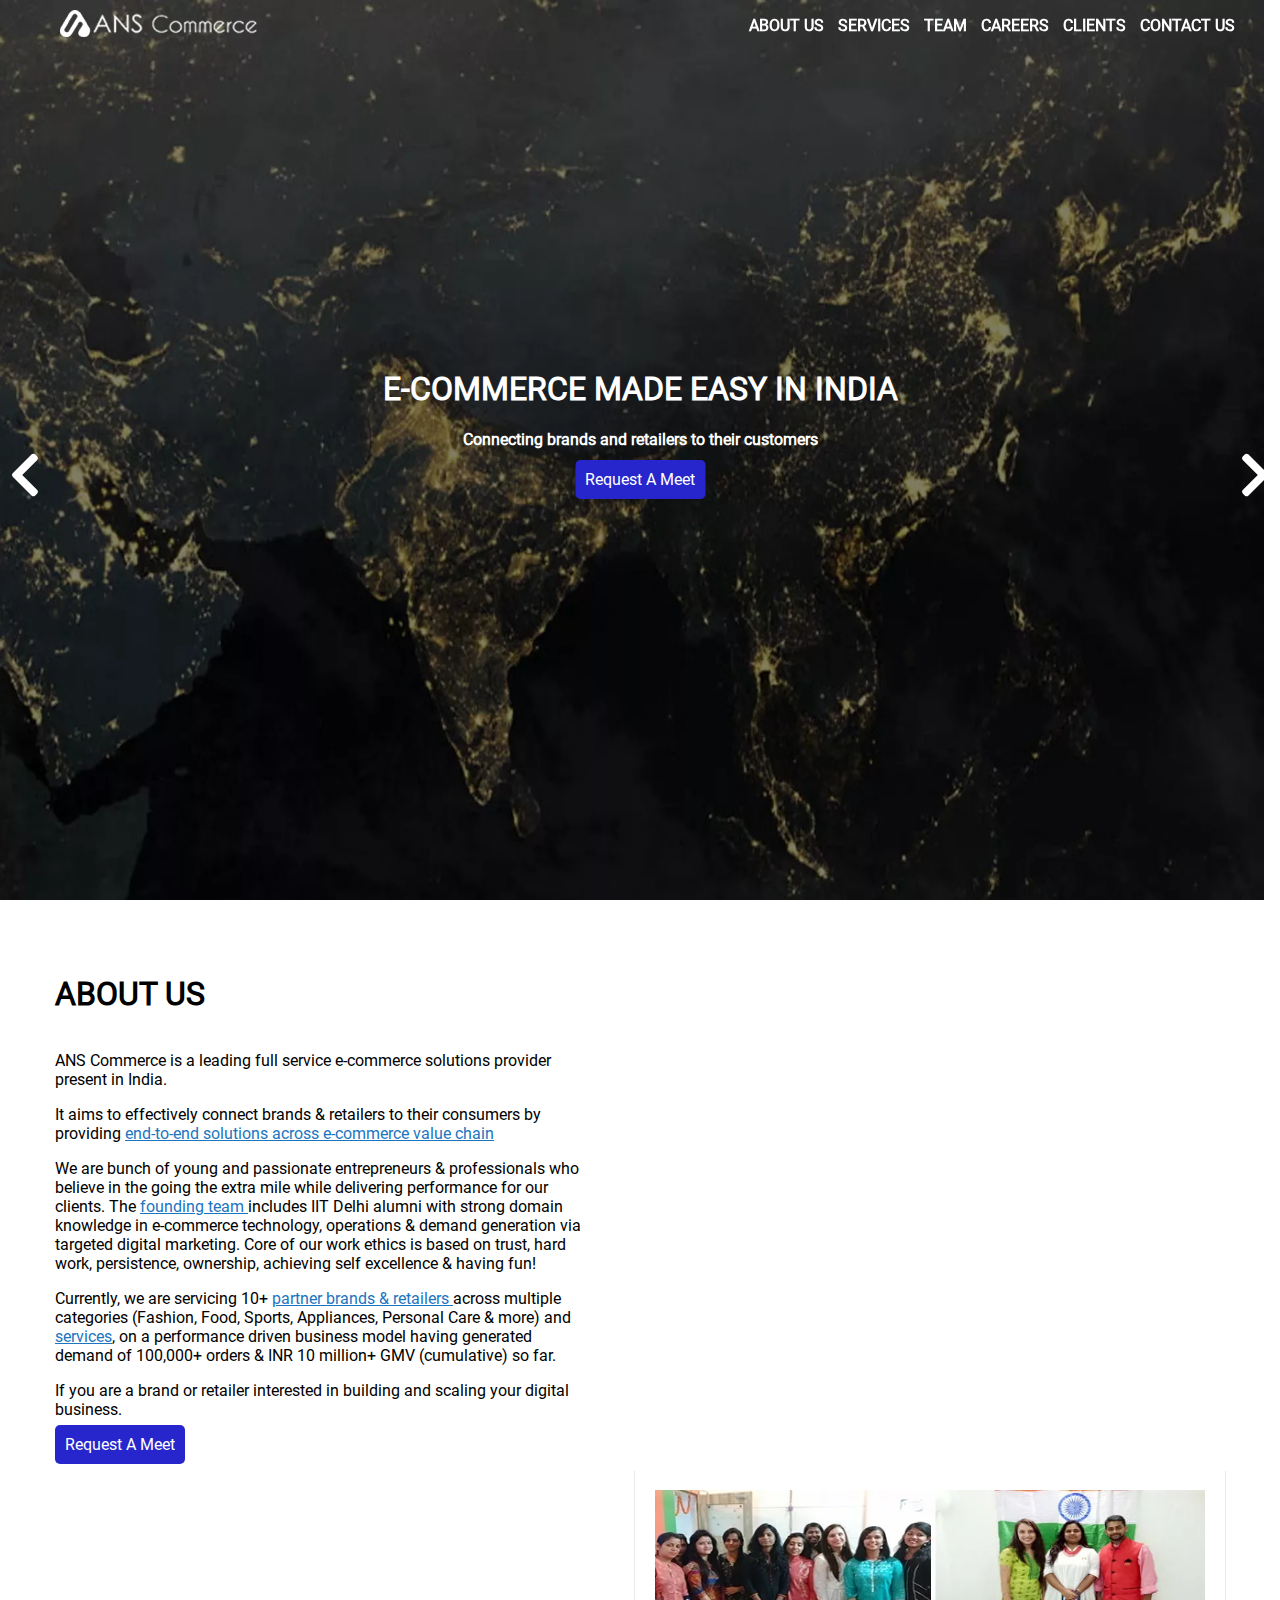
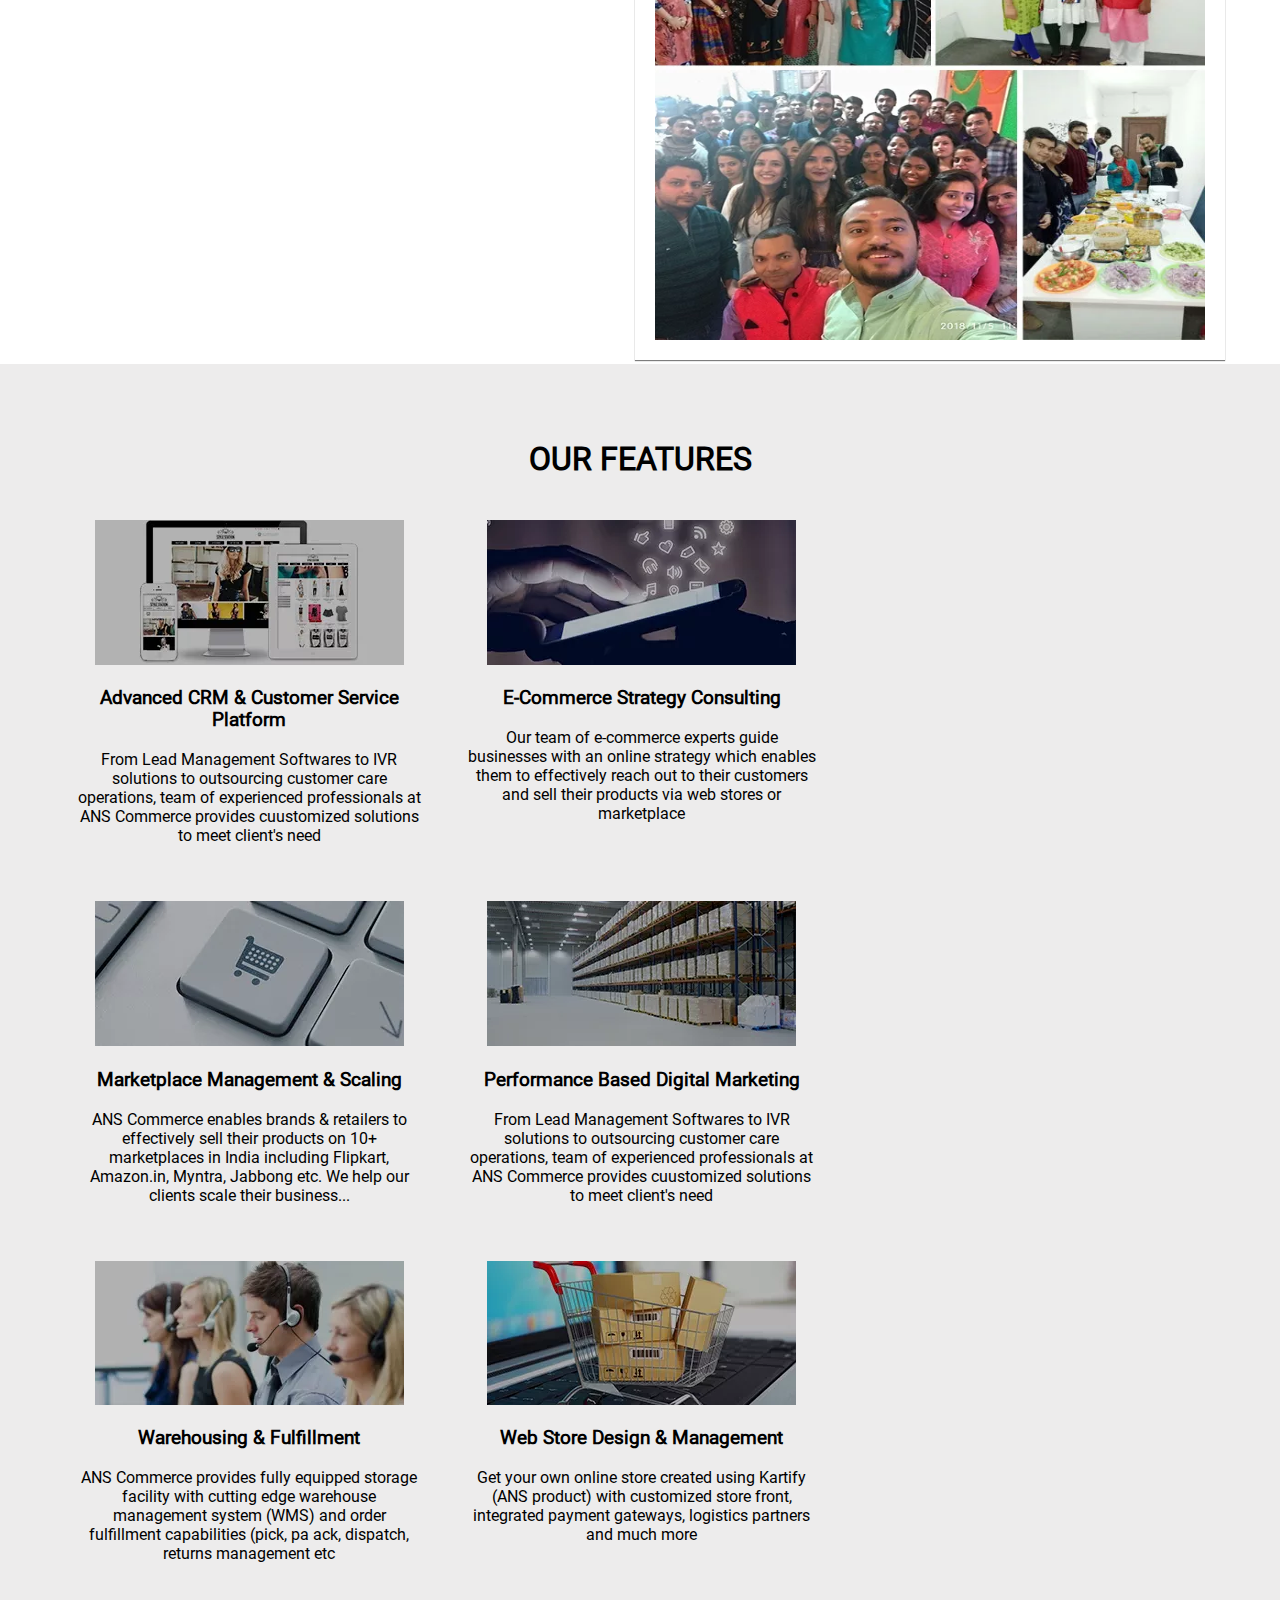
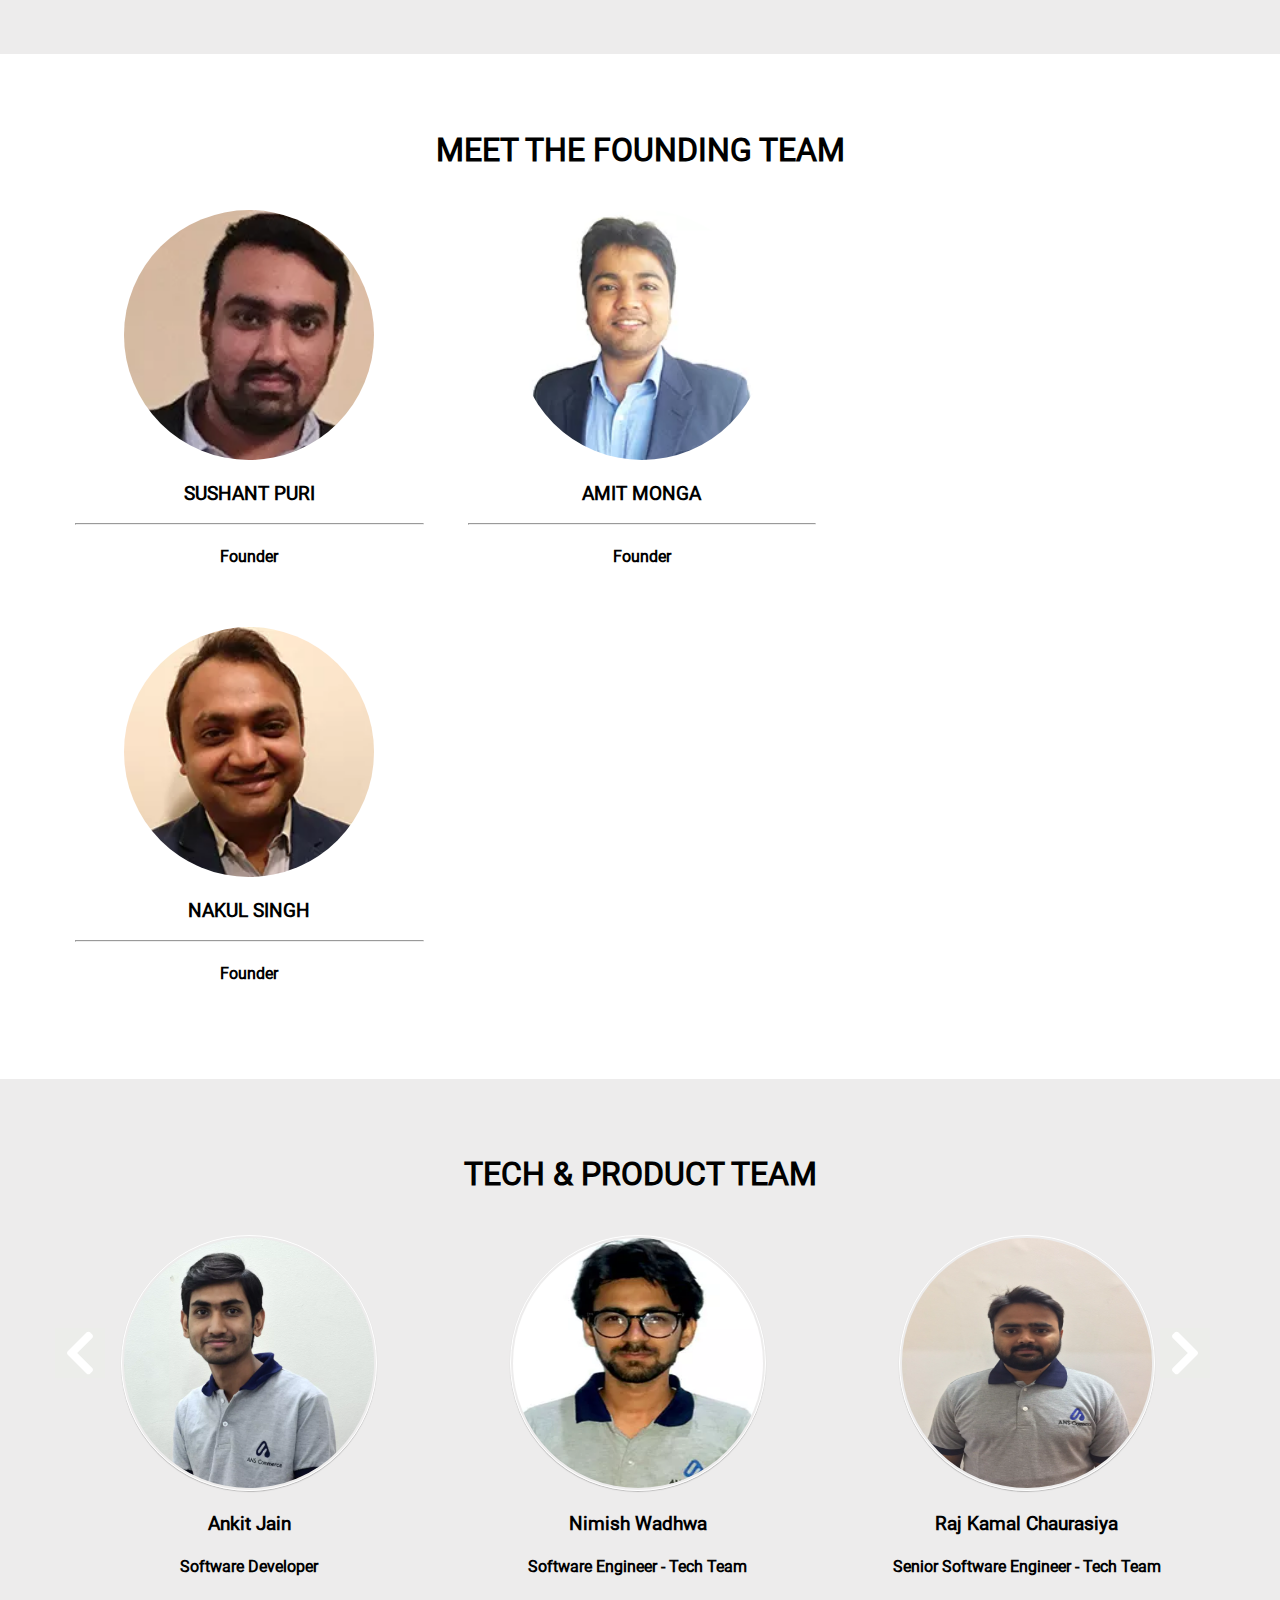
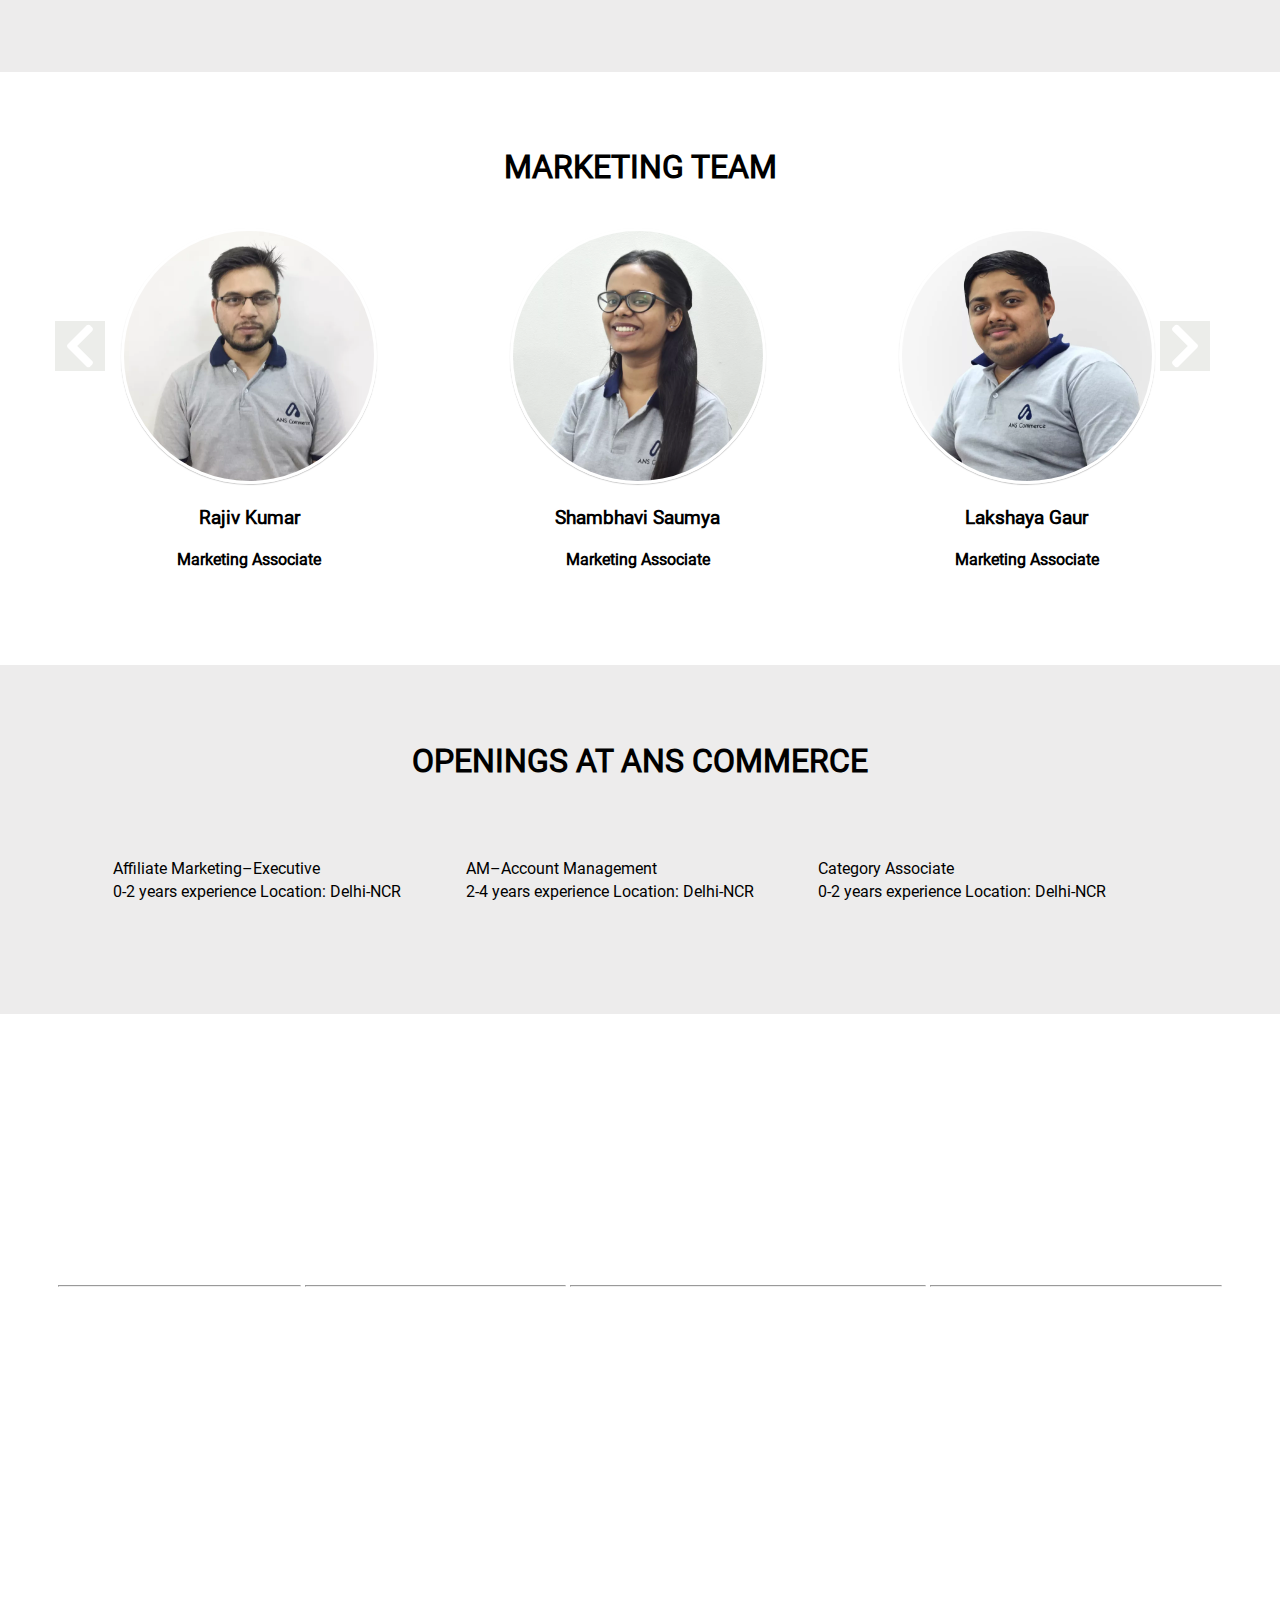
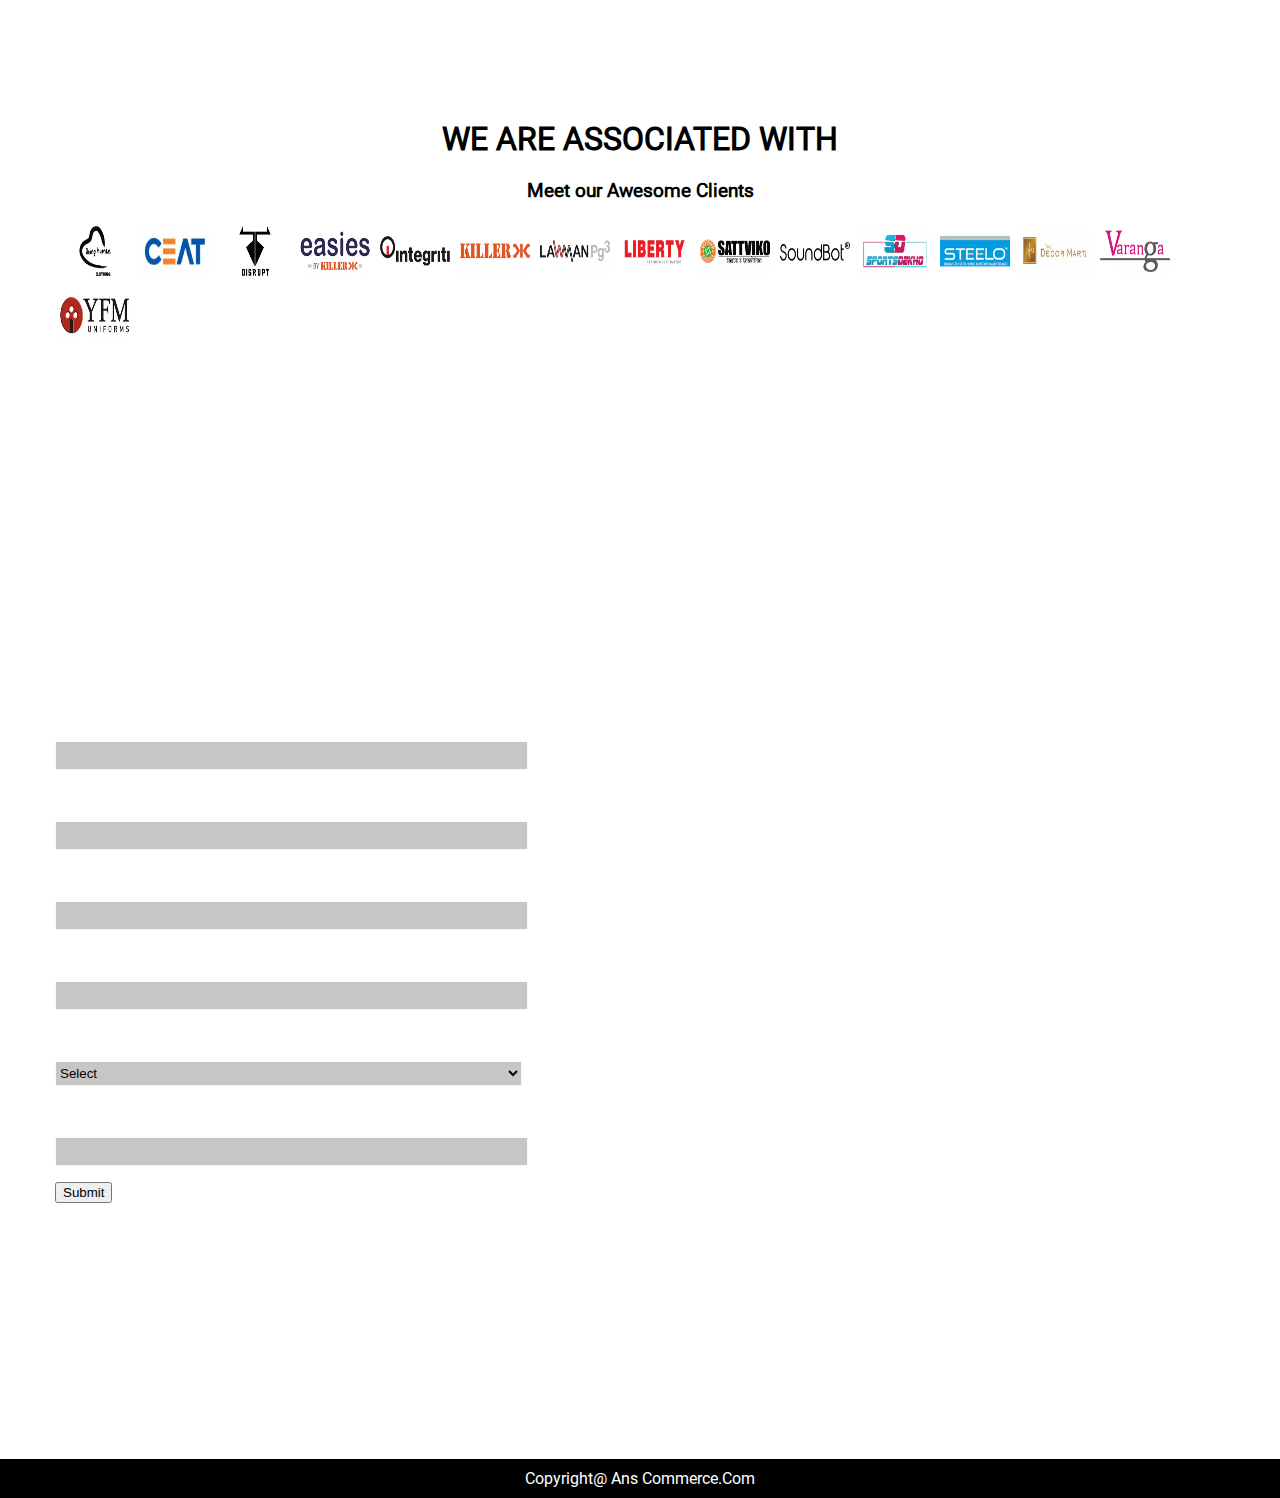
<file: index.html>
<!DOCTYPE html>
<html>
<head>
<meta charset="UTF-8">
<title>ANS Commerce</title>
<link rel="stylesheet" type="text/css" href="style.css">
<script src="https://ajax.googleapis.com/ajax/libs/jquery/3.3.1/jquery.min.js"></script>
<script src="anscommerce.js" ></script>
</head>

<body>
<div class="container">
	<header>
		<img id="ansLogo" src="assets/ans.logo_.png" />
		<ul class="menu">
			<li><a id="aboutLink" href="#About">ABOUT US</a></li>
			<li><a id="featuresLink" href="#features">SERVICES</a></li>
			<li><a id="teamLink" href="#team">TEAM</a></li>
			<li><a id="careersLink" href="#careers">CAREERS</a></li>
			<li><a id="clientsLink" href="#clients">CLIENTS</a></li>
			<li><a id="contactLink" href="#contact">CONTACT US</a></li>
		</ul>
	</header>
	
	<div id="content">
		
		<img class="small prev" src="assets/chevron-left-solid.svg" />
		<img class="small next" id="right-chev" src="assets/chevron-right-solid.svg" />
		<section id="slider">
			<div  class="active">
				<img src="assets/slider_1.jpg" />
				<div class="imageText">
					<h1 >E-COMMERCE MADE EASY IN INDIA</h1>
					<h4>Connecting brands and retailers to their customers</h4>
					<p><a href="#contacts">Request A Meet</a></p>
				</div>
			</div>
			<div  class="hide">
				<img src="assets/Slider_2.jpg"  />
				<div class="imageText">
					<h1 >E-COMMERCE MADE EASY IN INDIA</h1>
					<h4>Connecting brands and retailers to their customers</h4>
					<p><a href="#contacts">Request A Meet</a></p>
				</div>
			</div>
			<div  class="hide">
				<img src="assets/slider_3.jpg"  />
				<div class="imageText">
					<h1 >E-COMMERCE MADE EASY IN INDIA</h1>
					<h4>Connecting brands and retailers to their customers</h4>
					<p><a href="#contacts">Request A Meet</a></p>
				</div>
			</div>

		</section>
		
		<section id="About">
			<h1> ABOUT US</h1>
			<div id="about_content">
				<p>ANS Commerce is a leading full service e-commerce solutions provider present in India.</p>
				<p>It aims to effectively connect brands & retailers to their consumers by providing <a href="#services">end-to-end solutions across e-commerce value chain</a></p>
				<p>We are bunch of young and passionate entrepreneurs & professionals who believe in the going the extra mile while delivering performance for our clients. The <a href="#team">founding team </a>includes IIT Delhi alumni with strong domain knowledge in e-commerce technology, operations & demand generation via targeted digital marketing. Core of our work ethics is based on trust, hard work, persistence, ownership, achieving self excellence & having fun!</p>
				<p>Currently, we are servicing 10+ <a href="#clients" >partner brands & retailers </a> across multiple categories (Fashion, Food, Sports, Appliances, Personal Care & more) and <a href="#">services</a>, on a performance driven business model having generated demand of 100,000+ orders & INR 10 million+ GMV (cumulative) so far.</p>
				<p>If you are a brand or retailer interested in building and scaling your digital business.</p>
				<p><a id="button" href="#contacts">Request A Meet</a></p>
				
			</div>
			<div id="about_pic">
				<img id="about_pic_per"src="assets/diwali.jpg" />
			</div>
		</section>
		
		<section id="features">
		<h1>OUR FEATURES</h1>
		<div class="feature_content">
			<img src="assets/S1.jpg" />
			<h3>Advanced CRM & Customer Service Platform</h6>
			<p>From Lead Management Softwares to IVR solutions to outsourcing customer care operations, team of experienced professionals at ANS Commerce provides cuustomized solutions to meet client's need</p>
		</div>
		<div class="feature_content">
			<img src="assets/S2.jpg" />
			<h3>E-Commerce Strategy Consulting</h6>
			<p>Our team of e-commerce experts guide businesses with an online strategy which enables them to effectively reach out to their customers and sell their products via web stores or marketplace</p>
		</div>
		<div class="feature_content">
			<img src="assets/S3.jpg" />
			<h3>Marketplace Management & Scaling</h6>
			<p>ANS Commerce enables brands & retailers to effectively sell their products on 10+ marketplaces in India including Flipkart, Amazon.in, Myntra, Jabbong etc. We help our clients scale their business...</p>
		</div>
		<div class="feature_content">
			<img src="assets/S4.jpg" />
			<h3>Performance Based Digital Marketing</h6>
			<p>From Lead Management Softwares to IVR solutions to outsourcing customer care operations, team of experienced professionals at ANS Commerce provides cuustomized solutions to meet client's need</p>
		</div>
		<div class="feature_content">
			<img src="assets/S5.jpg" />
			<h3>Warehousing & Fulfillment</h6>
			<p>ANS Commerce provides fully equipped storage facility with cutting edge warehouse management system (WMS) and order fulfillment capabilities (pick, pa ack, dispatch, returns management etc</p>
		</div>
		<div class="feature_content">
			<img src="assets/S6.jpg" />
			<h3>Web Store Design & Management</h6>
			<p>Get your own online store created using Kartify (ANS product) with customized store front, integrated payment gateways, logistics partners and much more</p>
		</div>
		</section>
		
		<section id="team">
			<div id="founding_members">
			<h1>MEET THE FOUNDING TEAM</h1>
				<div class="founding_members_content">
					<img src="assets/emp-2-200x200.png" />
					<h3>SUSHANT PURI</h6>
					<hr>
					<h4>Founder</h4>
					<div class="detail"><p>Sushant Puri
Rockstar digital , affiliate marketing lead who headed team at Gaadi.com

Successful entrepreneur who scaled up multiple ventures/ brands including Looks Forever, Secret Wish, Nutraj , Decor Mart</p></div>
				</div>
				<div class="founding_members_content">
					<img src="assets/emp-1-200x200.png" />
					<h3>AMIT MONGA</h6>
					<hr>
					<h4>Founder</h4>
					<div class="detail"><p>IIT Delhi alumni who successfully sold his first venture eSportsBuy.com to Snapdeal at the age of 24

Conceptualized &amp; commercialized India's first data driven &amp; cloud based fit technology solution for all major fashion brands &amp; e-tailers</div>
				</p></div>
				<div class="founding_members_content">
					<img src="assets/emp-3-200x200.png" />
					<h3>NAKUL SINGH</h6>
					<hr>
					<h4>Founder</h4>
					<div class="detail"><p>7+ years of experience in brand management &amp; operations working in Forture 400 companies like Compass and Accentiv'-Accor

Avid traveller and a people's person (gets work done!)</p></div>
				</div>
			</div>
		<div id="tech_team">
		<h1>TECH & PRODUCT TEAM</h1>
		<img class="smallIcon prevTeam" id="left-chev-tech" src="assets/chevron-left-solid.svg" />
		<img class="smallIcon nextTeam" id="right-chev-tech" src="assets/chevron-right-solid.svg" />
				
		</div>
		
		<div id="marketing_team">
			<h1>MARKETING TEAM</h1>
			<img class="smallIcon prevTeam" id="left-chev-tech" src="assets/chevron-left-solid.svg" />
			<img class="smallIcon nextTeam" id="right-chev-tech" src="assets/chevron-right-solid.svg" />
					
		</div>
		</section>
		
		<section id="careers">
			<h1>OPENINGS AT ANS COMMERCE</h1>
			<table>
				<tbody>
					<tr>
						<td>Affiliate Marketing–Executive</td>
						<td>AM–Account Management</td>
						<td>Category Associate</td>
					</tr>
					<tr>
						<td>0-2 years experience Location: Delhi-NCR</td>
						<td>2-4 years experience Location: Delhi-NCR</td>
						<td>0-2 years experience Location: Delhi-NCR</td>
					</tr>
					
				</tbody>
			</table>
		</section>
		
		<div class="parallax">
			<div id="facts">
				<h1>OUR FACTS</h1>
				<h3>Some Numbers that Speaks</h3>
				<table>
				<tbody>
					<tr>
						<td>163</td>
						<td>70</td>
						<td>3</td>
						<td>600,000</td>
					</tr>
					<tr>
						<td><hr></td>
						<td><hr></td>
						<td><hr></td>
						<td><hr></td>
					</tr>
					<tr>
						<td>HAPPY CLIENTS</td>
						<td>QUALIFIED STAFF</td>
						<td>FULFILLMENT CENTERS</td>
						<td>ORDER PROCESSED</td>
					</tr>
					
				</tbody>
			</table>
			</div>
		</div>

		<section id="clients">
				<h1>WE ARE ASSOCIATED WITH</h1>
				<h3>Meet our Awesome Clients</h3>
				<div id="clientContent"></div>
		</section>
		
		<div class="parallax" id="contact">
			<section id="contacts">
				<h1>CONTACT US</h1>
				<h3>If you are a brand or retailer interested in building and scaling your digital business, request a meet</h3>
				
				<div id="contact_div">
					<div id="form_div">
						<form method="" action="">
							<p><label for="name">Your Name (required)</label></p>
							<input name="name" type="text" id="usrname"/></p>
							<p><label for="email">Your Email (required)</label></p>
							<p><input name="email" type="text" id="email"/></p>
							<p><label for="phone">Phone</label></p>
							<p><input name="phone" type="text" id="phone"/></p>
							<p><label for="company">Company</label></p>
							<p><input name="company" type="text" id="company"/></p>
							<p><label for="service">Interested service</label></p>
							<p><select name="service" type="text" id="service">
								<option value="Select">Select</option>
								<option value="Web Store Design &amp; Management">Web Store Design &amp; Management</option>
								<option value="Performance Based Digital Marketing">Performance Based Digital Marketing</option>
								<option value="Marketplace Management &amp; Scaling">Marketplace Management &amp; Scaling</option>
								<option value="Warehousing &amp; Fulfillment">Warehousing &amp; Fulfillment</option>
								<option value="Advanced CRM &amp; customer service platform">Advanced CRM &amp; customer service platform</option>
								<option value="E-commerce Strategy Consulting">E-commerce Strategy Consulting</option>
								<option value="Multiple Services">Multiple Services</option>
						
							</select><p>
							<p><label for="">Your Message</label></p>
							<p><input name="" type="textbox" id=""/></p>
							<button type="submit">Submit</button>
							
						</form>
					
					</div>
					<div id="contact_info">
						<ul>
							<li><p>Contact us on the detail given below</p></li>
		
							<li>M-45 LGF, M- Block , Greater Kailash I, New Delhi, 110048</li>
		
							<li>011-40154346</li>
		
							<li></i>info@anscommerce.com</li>
		
							<li>http://anscommerce.com/</li>
						</ul>
					
					</div>
				</div>
			</section>
			
		</div>
		
		<footer>Copyright@ Ans Commerce.Com</footer>
	</div>
	
</div>
<div id="scrollTop">
		<img src="assets/chevron-up-solid.svg"/>
		</div>

</body>

</html>
</file>
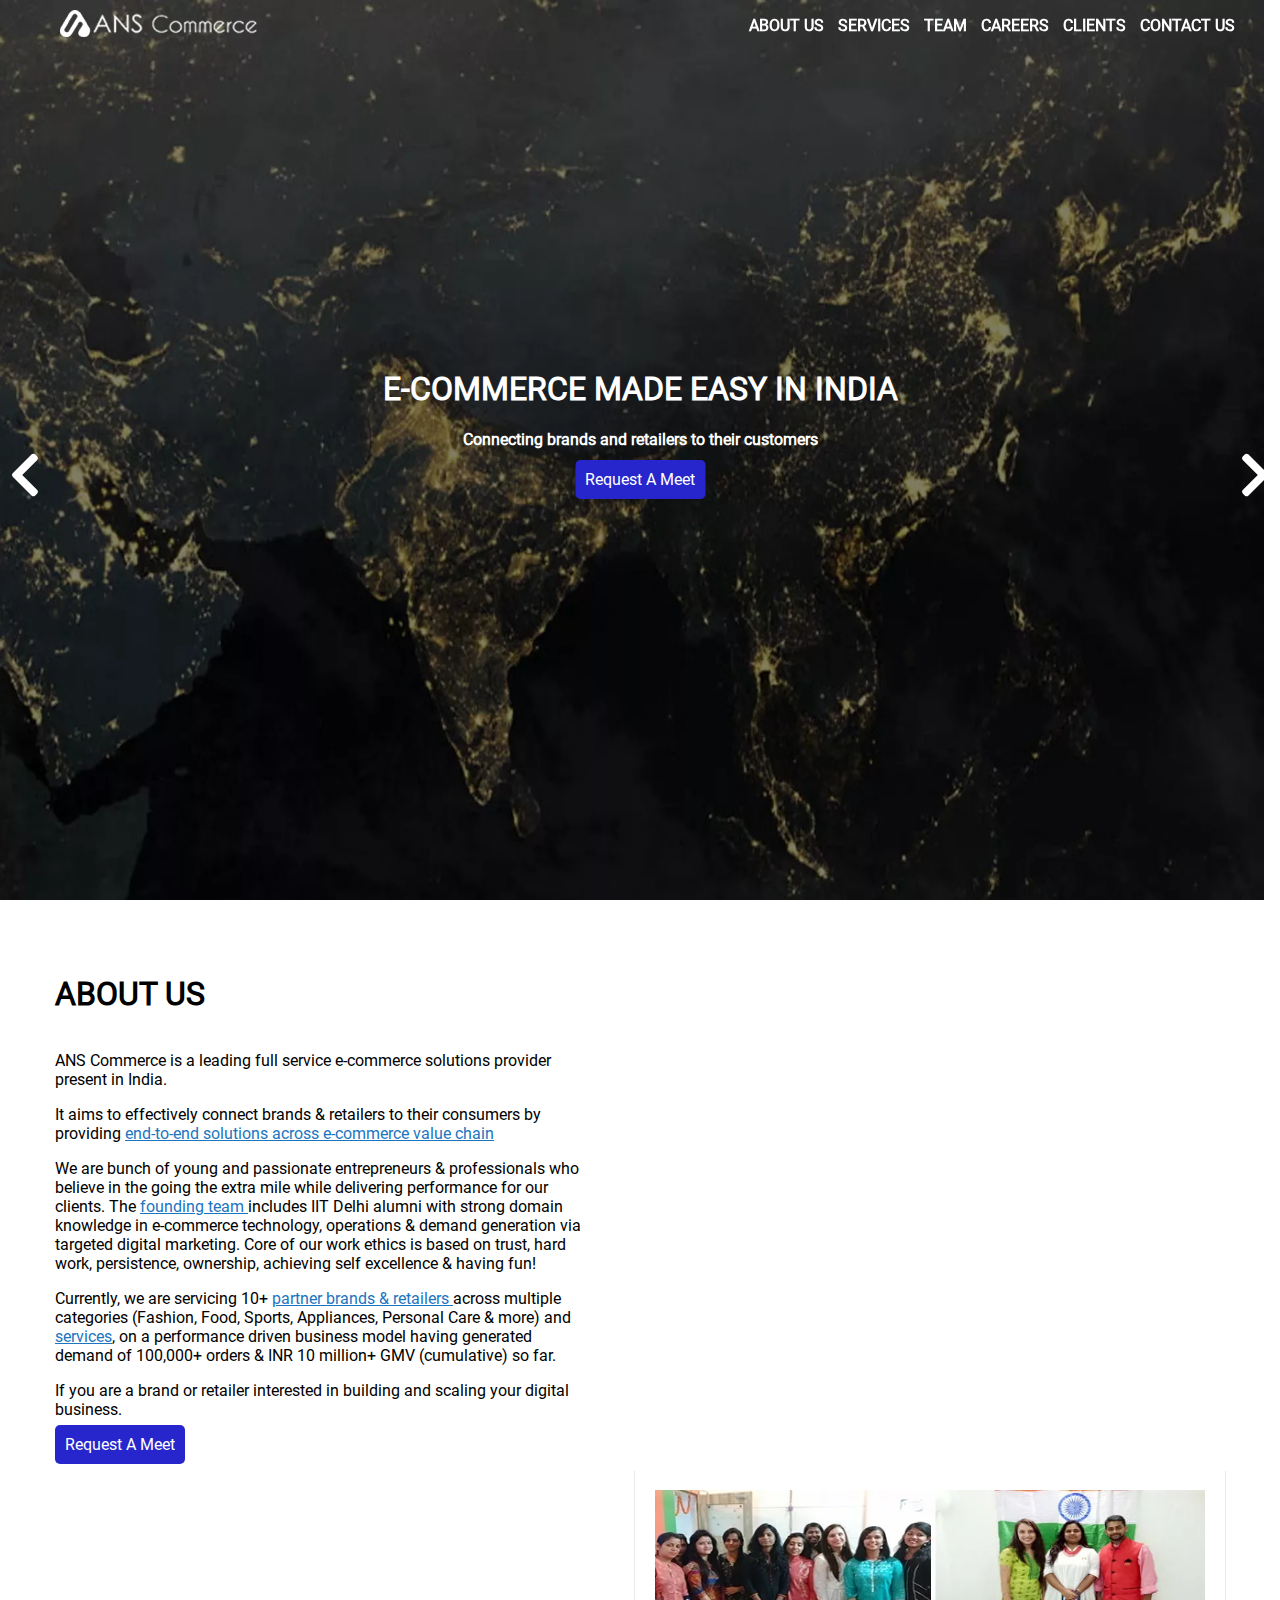
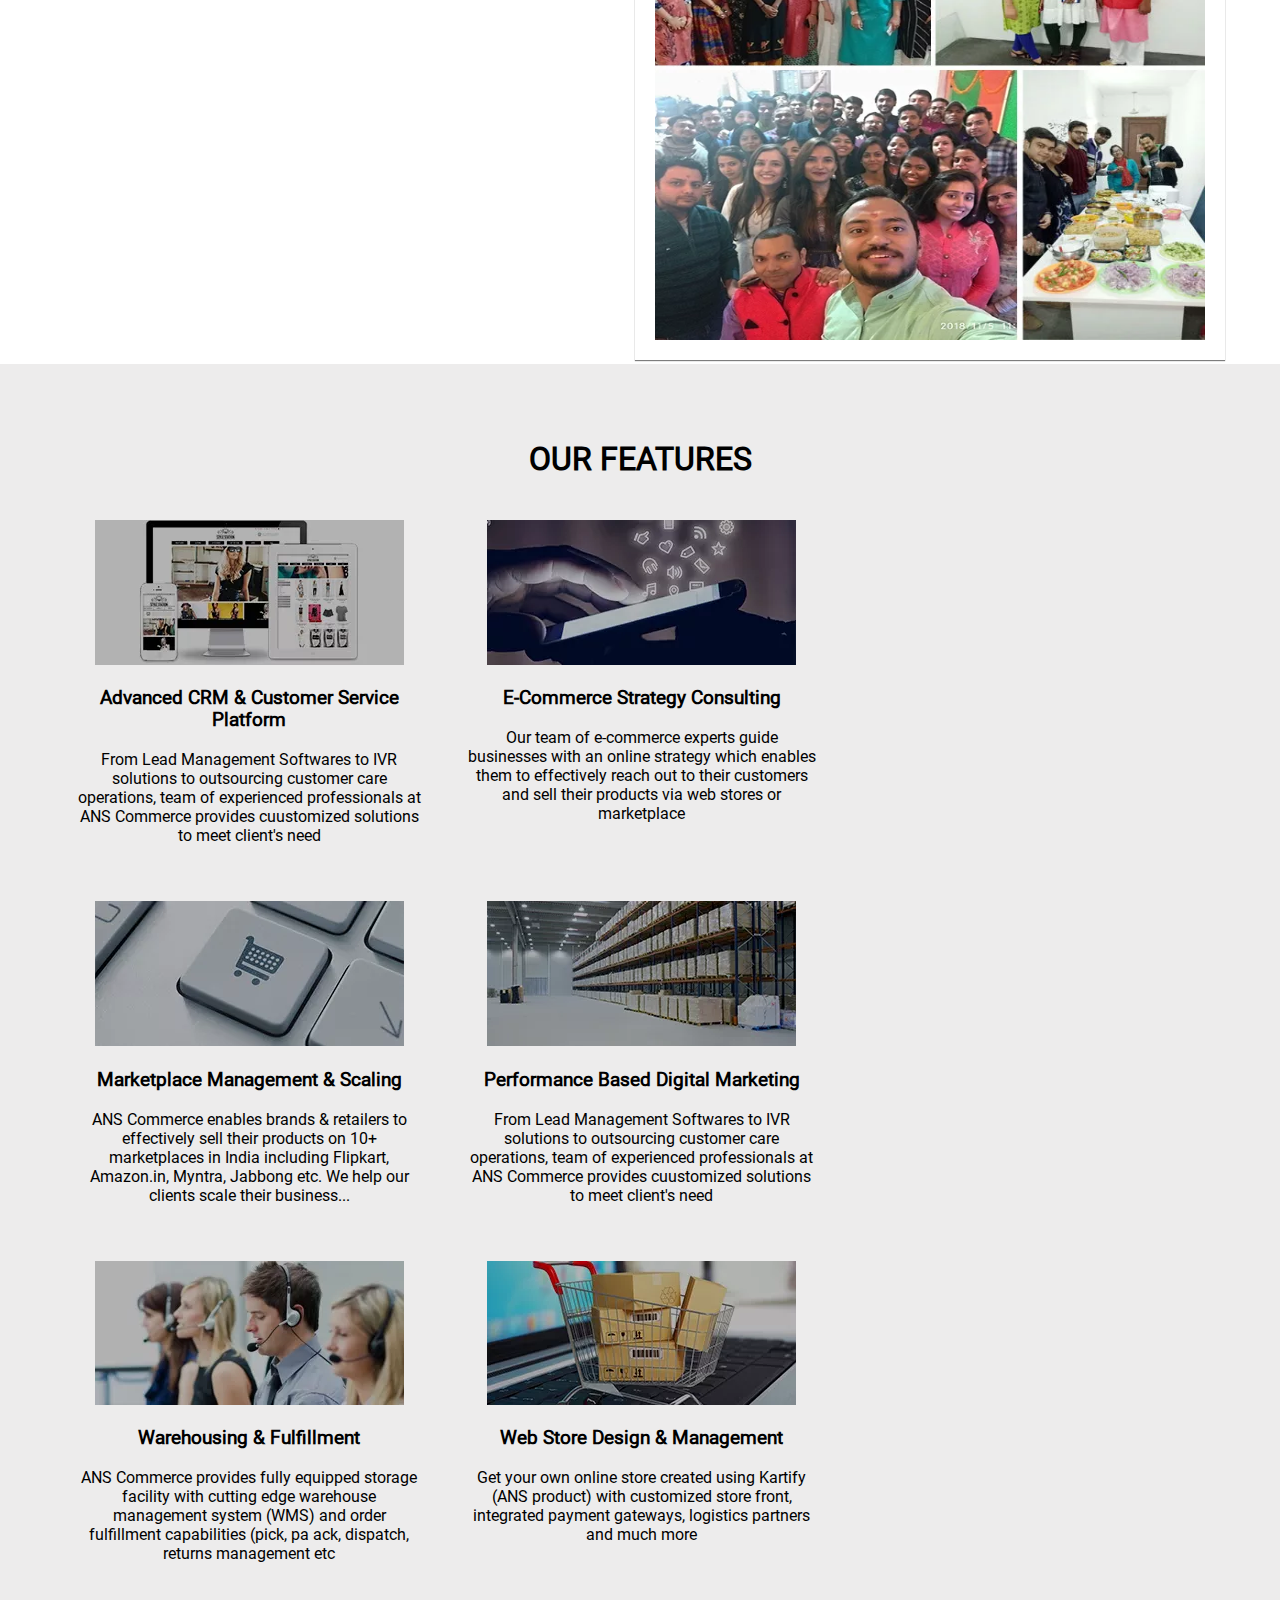
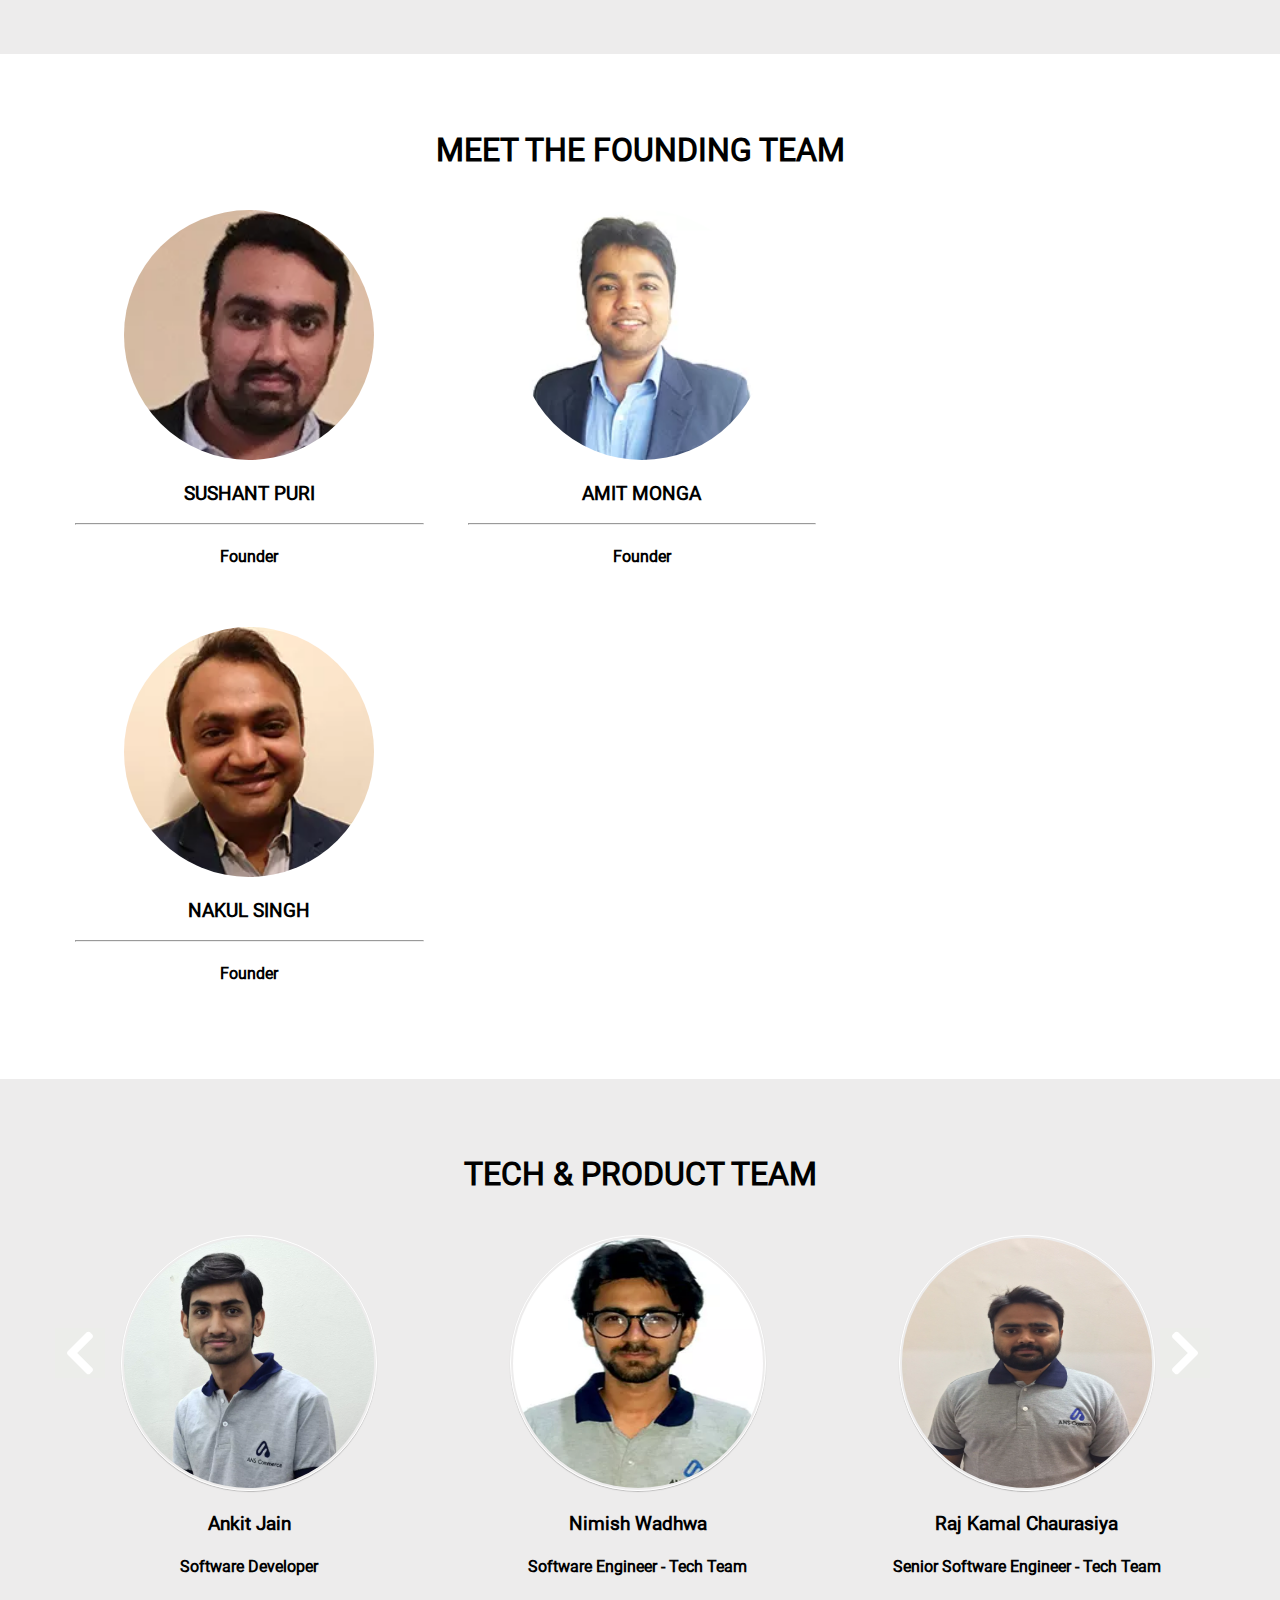
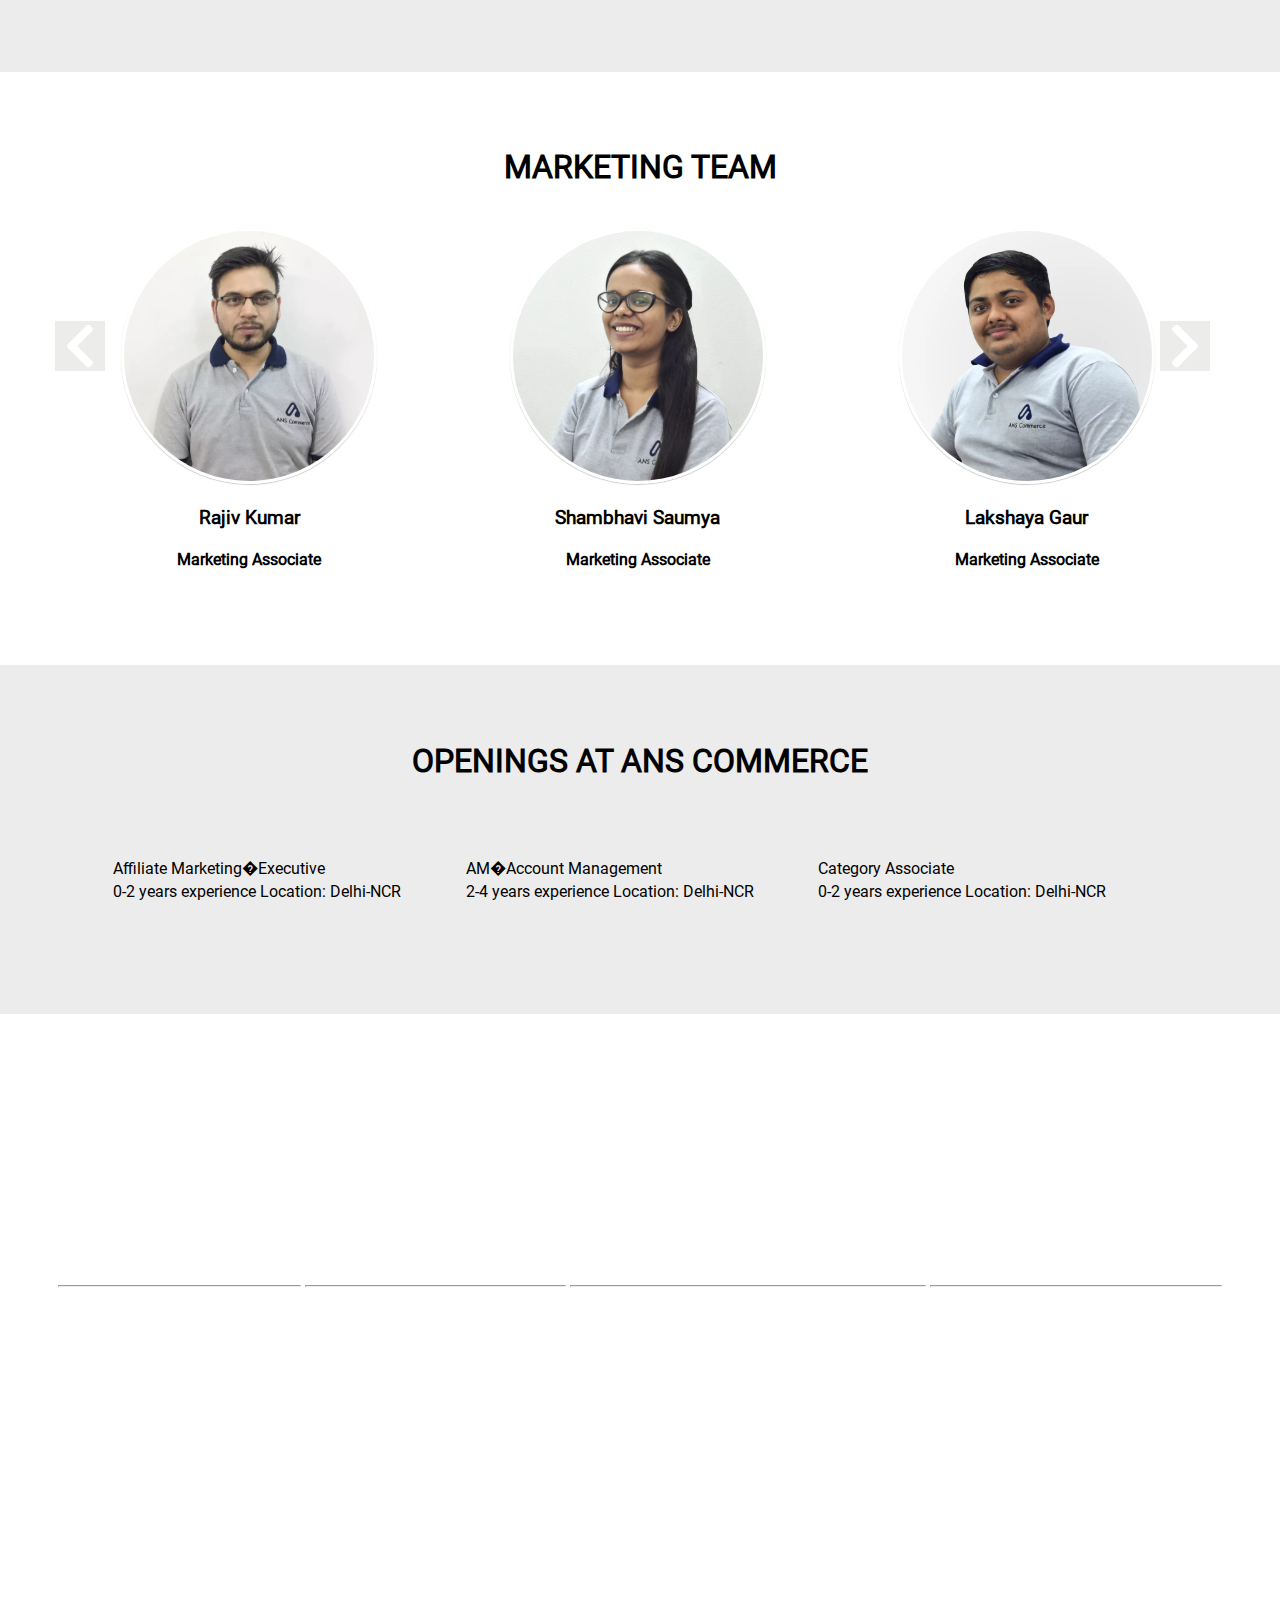
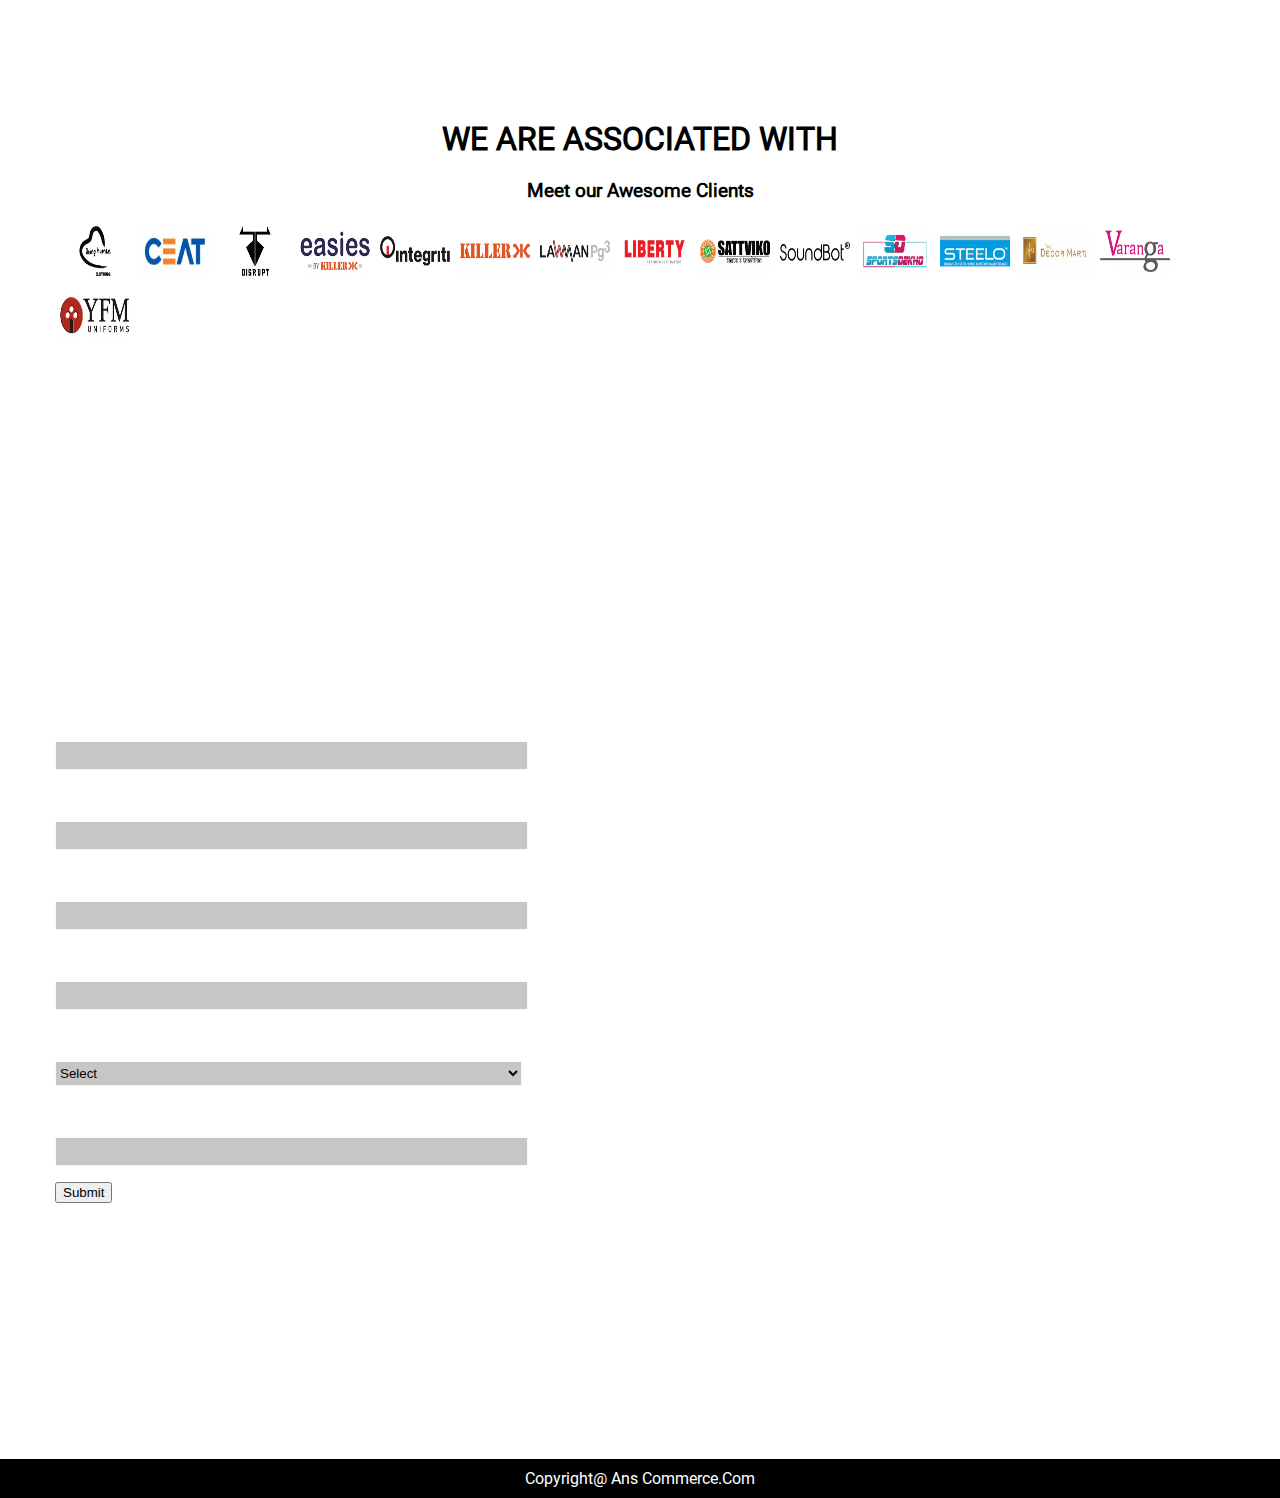
<file: ANSCommerce.html>
<!DOCTYPE html>
<html>
<head>
<meta charset="UTF-8">
<title>ANS Commerce</title>
<link rel="stylesheet" type="text/css" href="style.css">
<script src="https://ajax.googleapis.com/ajax/libs/jquery/3.3.1/jquery.min.js"></script>
<script src="anscommerce.js" ></script>
</head>

<body>
<div class="container">
	<header>
		<img id="ansLogo" src="assets/ans.logo_.png" />
		<ul class="menu">
			<li><a id="aboutLink" href="#About">ABOUT US</a></li>
			<li><a id="featuresLink" href="#features">SERVICES</a></li>
			<li><a id="teamLink" href="#team">TEAM</a></li>
			<li><a id="careersLink" href="#careers">CAREERS</a></li>
			<li><a id="clientsLink" href="#clients">CLIENTS</a></li>
			<li><a id="contactLink" href="#contact">CONTACT US</a></li>
		</ul>
	</header>
	
	<div id="content">
		
		<img class="small prev" src="assets/chevron-left-solid.svg" />
		<img class="small next" id="right-chev" src="assets/chevron-right-solid.svg" />
		<section id="slider">
			<div  class="active">
				<img src="assets/slider_1.jpg" />
				<div class="imageText">
					<h1 >E-COMMERCE MADE EASY IN INDIA</h1>
					<h4>Connecting brands and retailers to their customers</h4>
					<p><a href="#contacts">Request A Meet</a></p>
				</div>
			</div>
			<div  class="hide">
				<img src="assets/Slider_2.jpg"  />
				<div class="imageText">
					<h1 >E-COMMERCE MADE EASY IN INDIA</h1>
					<h4>Connecting brands and retailers to their customers</h4>
					<p><a href="#contacts">Request A Meet</a></p>
				</div>
			</div>
			<div  class="hide">
				<img src="assets/slider_3.jpg"  />
				<div class="imageText">
					<h1 >E-COMMERCE MADE EASY IN INDIA</h1>
					<h4>Connecting brands and retailers to their customers</h4>
					<p><a href="#contacts">Request A Meet</a></p>
				</div>
			</div>

		</section>
		
		<section id="About">
			<h1> ABOUT US</h1>
			<div id="about_content">
				<p>ANS Commerce is a leading full service e-commerce solutions provider present in India.</p>
				<p>It aims to effectively connect brands & retailers to their consumers by providing <a href="#services">end-to-end solutions across e-commerce value chain</a></p>
				<p>We are bunch of young and passionate entrepreneurs & professionals who believe in the going the extra mile while delivering performance for our clients. The <a href="#team">founding team </a>includes IIT Delhi alumni with strong domain knowledge in e-commerce technology, operations & demand generation via targeted digital marketing. Core of our work ethics is based on trust, hard work, persistence, ownership, achieving self excellence & having fun!</p>
				<p>Currently, we are servicing 10+ <a href="#clients" >partner brands & retailers </a> across multiple categories (Fashion, Food, Sports, Appliances, Personal Care & more) and <a href="#">services</a>, on a performance driven business model having generated demand of 100,000+ orders & INR 10 million+ GMV (cumulative) so far.</p>
				<p>If you are a brand or retailer interested in building and scaling your digital business.</p>
				<p><a id="button" href="#contacts">Request A Meet</a></p>
				
			</div>
			<div id="about_pic">
				<img id="about_pic_per"src="assets/diwali.jpg" />
			</div>
		</section>
		
		<section id="features">
		<h1>OUR FEATURES</h1>
		<div class="feature_content">
			<img src="assets/S1.jpg" />
			<h3>Advanced CRM & Customer Service Platform</h6>
			<p>From Lead Management Softwares to IVR solutions to outsourcing customer care operations, team of experienced professionals at ANS Commerce provides cuustomized solutions to meet client's need</p>
		</div>
		<div class="feature_content">
			<img src="assets/S2.jpg" />
			<h3>E-Commerce Strategy Consulting</h6>
			<p>Our team of e-commerce experts guide businesses with an online strategy which enables them to effectively reach out to their customers and sell their products via web stores or marketplace</p>
		</div>
		<div class="feature_content">
			<img src="assets/S3.jpg" />
			<h3>Marketplace Management & Scaling</h6>
			<p>ANS Commerce enables brands & retailers to effectively sell their products on 10+ marketplaces in India including Flipkart, Amazon.in, Myntra, Jabbong etc. We help our clients scale their business...</p>
		</div>
		<div class="feature_content">
			<img src="assets/S4.jpg" />
			<h3>Performance Based Digital Marketing</h6>
			<p>From Lead Management Softwares to IVR solutions to outsourcing customer care operations, team of experienced professionals at ANS Commerce provides cuustomized solutions to meet client's need</p>
		</div>
		<div class="feature_content">
			<img src="assets/S5.jpg" />
			<h3>Warehousing & Fulfillment</h6>
			<p>ANS Commerce provides fully equipped storage facility with cutting edge warehouse management system (WMS) and order fulfillment capabilities (pick, pa ack, dispatch, returns management etc</p>
		</div>
		<div class="feature_content">
			<img src="assets/S6.jpg" />
			<h3>Web Store Design & Management</h6>
			<p>Get your own online store created using Kartify (ANS product) with customized store front, integrated payment gateways, logistics partners and much more</p>
		</div>
		</section>
		
		<section id="team">
			<div id="founding_members">
			<h1>MEET THE FOUNDING TEAM</h1>
				<div class="founding_members_content">
					<img src="assets/emp-2-200x200.png" />
					<h3>SUSHANT PURI</h6>
					<hr>
					<h4>Founder</h4>
					<div class="detail"><p>Sushant Puri
Rockstar digital , affiliate marketing lead who headed team at Gaadi.com

Successful entrepreneur who scaled up multiple ventures/ brands including Looks Forever, Secret Wish, Nutraj , Decor Mart</p></div>
				</div>
				<div class="founding_members_content">
					<img src="assets/emp-1-200x200.png" />
					<h3>AMIT MONGA</h6>
					<hr>
					<h4>Founder</h4>
					<div class="detail"><p>IIT Delhi alumni who successfully sold his first venture eSportsBuy.com to Snapdeal at the age of 24

Conceptualized &amp; commercialized India's first data driven &amp; cloud based fit technology solution for all major fashion brands &amp; e-tailers</div>
				</p></div>
				<div class="founding_members_content">
					<img src="assets/emp-3-200x200.png" />
					<h3>NAKUL SINGH</h6>
					<hr>
					<h4>Founder</h4>
					<div class="detail"><p>7+ years of experience in brand management &amp; operations working in Forture 400 companies like Compass and Accentiv'-Accor

Avid traveller and a people's person (gets work done!)</p></div>
				</div>
			</div>
		<div id="tech_team">
		<h1>TECH & PRODUCT TEAM</h1>
		<img class="smallIcon prevTeam" id="left-chev-tech" src="assets/chevron-left-solid.svg" />
		<img class="smallIcon nextTeam" id="right-chev-tech" src="assets/chevron-right-solid.svg" />
				
		</div>
		
		<div id="marketing_team">
			<h1>MARKETING TEAM</h1>
			<img class="smallIcon prevTeam" id="left-chev-tech" src="assets/chevron-left-solid.svg" />
			<img class="smallIcon nextTeam" id="right-chev-tech" src="assets/chevron-right-solid.svg" />
					
		</div>
		</section>
		
		<section id="careers">
			<h1>OPENINGS AT ANS COMMERCE</h1>
			<table>
				<tbody>
					<tr>
						<td>Affiliate Marketing�Executive</td>
						<td>AM�Account Management</td>
						<td>Category Associate</td>
					</tr>
					<tr>
						<td>0-2 years experience Location: Delhi-NCR</td>
						<td>2-4 years experience Location: Delhi-NCR</td>
						<td>0-2 years experience Location: Delhi-NCR</td>
					</tr>
					
				</tbody>
			</table>
		</section>
		
		<div class="parallax">
			<div id="facts">
				<h1>OUR FACTS</h1>
				<h3>Some Numbers that Speaks</h3>
				<table>
				<tbody>
					<tr>
						<td>163</td>
						<td>70</td>
						<td>3</td>
						<td>600,000</td>
					</tr>
					<tr>
						<td><hr></td>
						<td><hr></td>
						<td><hr></td>
						<td><hr></td>
					</tr>
					<tr>
						<td>HAPPY CLIENTS</td>
						<td>QUALIFIED STAFF</td>
						<td>FULFILLMENT CENTERS</td>
						<td>ORDER PROCESSED</td>
					</tr>
					
				</tbody>
			</table>
			</div>
		</div>

		<section id="clients">
				<h1>WE ARE ASSOCIATED WITH</h1>
				<h3>Meet our Awesome Clients</h3>
				<div id="clientContent"></div>
		</section>
		
		<div class="parallax" id="contact">
			<section id="contacts">
				<h1>CONTACT US</h1>
				<h3>If you are a brand or retailer interested in building and scaling your digital business, request a meet</h3>
				
				<div id="contact_div">
					<div id="form_div">
						<form method="" action="">
							<p><label for="name">Your Name (required)</label></p>
							<input name="name" type="text" id="usrname"/></p>
							<p><label for="email">Your Email (required)</label></p>
							<p><input name="email" type="text" id="email"/></p>
							<p><label for="phone">Phone</label></p>
							<p><input name="phone" type="text" id="phone"/></p>
							<p><label for="company">Company</label></p>
							<p><input name="company" type="text" id="company"/></p>
							<p><label for="service">Interested service</label></p>
							<p><select name="service" type="text" id="service">
								<option value="Select">Select</option>
								<option value="Web Store Design &amp; Management">Web Store Design &amp; Management</option>
								<option value="Performance Based Digital Marketing">Performance Based Digital Marketing</option>
								<option value="Marketplace Management &amp; Scaling">Marketplace Management &amp; Scaling</option>
								<option value="Warehousing &amp; Fulfillment">Warehousing &amp; Fulfillment</option>
								<option value="Advanced CRM &amp; customer service platform">Advanced CRM &amp; customer service platform</option>
								<option value="E-commerce Strategy Consulting">E-commerce Strategy Consulting</option>
								<option value="Multiple Services">Multiple Services</option>
						
							</select><p>
							<p><label for="">Your Message</label></p>
							<p><input name="" type="textbox" id=""/></p>
							<button type="submit">Submit</button>
							
						</form>
					
					</div>
					<div id="contact_info">
						<ul>
							<li><p>Contact us on the detail given below</p></li>
		
							<li>M-45 LGF, M- Block , Greater Kailash I, New Delhi, 110048</li>
		
							<li>011-40154346</li>
		
							<li></i>info@anscommerce.com</li>
		
							<li>http://anscommerce.com/</li>
						</ul>
					
					</div>
				</div>
			</section>
			
		</div>
		
		<footer>Copyright@ Ans Commerce.Com</footer>
	</div>
	
</div>
<div id="scrollTop">
		<img src="assets/chevron-up-solid.svg"/>
		</div>

</body>

</html>
</file>
<file: style.css>
@font-face {
  font-family: Roboto;
  src: url(fonts/Roboto/Roboto-Regular.ttf);
}
html, body, div, span, applet, object, iframe,
h1, h2, h3, h4, h5, h6, p, blockquote, pre,
a, abbr, acronym, address, big, cite, code,
del, dfn, em, img, ins, kbd, q, s, samp,
small, strike, strong, sub, sup, tt, var,
b, u, i, center,
dl, dt, dd, ol, ul, li,
fieldset, form, label, legend,
table, caption, tbody, tfoot, thead, tr, th, td,
article, aside, canvas, details, embed, 
figure, figcaption, footer, header, hgroup, 
menu, nav, output, ruby, section, summary,
time, mark, audio, video {
	font-family: 'Roboto', sans-serif;
}

body{
	margin:0px;
}

ul.menu {
    list-style: none;
	float:right;
	margin-right: 40px;
}
ul.menu li{
	display:inline;
	margin: 5px;
	color: white;
}
a{
	color:#1c75bf;
}
ul.menu li a{
	text-decoration: none;
	color: white;
	font-weight:bold;
}
ul.menu li a:hover{
	color:#1c75bf;
	border-bottom:1px solid #1c75bf;
	
}
header {
    background: #00000000;
	height: 50px;
	position: fixed;
	width:100%;
	z-index:2;
	padding: 0px 0px 30px 0px;
}
#ansLogo{
	position: relative;
    top: 10px;
    left: 20px;
	padding: 0px 40px 20px;
}
div#content {
    position: absolute;
	width:100%;
}
.small{
	width: 50px;
    height: 50px;
    position: absolute;
    top: 50vh;
    z-index: 100;
}

section#slider img {
    width: 98.72vw;
    height: 100vh;
}
section#slider{
  
   transform:translateY(-50px);
}
img[src="assets/chevron-right-solid.svg"] {
    float: right;
    position: relative;
}
.hide{
	display:none !important;
}
.imageText{
	position : absolute;
	top : 50%;
	left : 50%;
	transform:translate(-50%,-50%);
}
.imageText h1,.imageText h4,.imageText p{
	color: white;
	text-align: center;
}
.imageText a ,#button{
    background: #2626cc;
    color: white;
    text-decoration: none;
    padding: 10px;
    border-radius: 5px;
}
#about_content{
    display: inline;
    float: left;
    width: 42%;
    padding: 0px 25px 0px 55px;
}
#about_pic{
    display: inline;
    float: right;
   
    padding: 0px 55px;
}
#About{
	display: flow-root;
	
}

#About h1{
	padding-left:55px
}
#about_pic_per{
    height: 450px;
    width: 550px;
	padding: 10px;
    border: 10px solid #fff;
    box-shadow: 0px 1px 1px rgba(0, 0, 0, 0.51);
}
.feature_content,.founding_members_content,.tech_team_content{
    width: 29.8%;
    padding: 20px;
    display: inline-block;
	vertical-align: top;
	text-align: center;
}
#features,#founding_members,#tech_team,#marketing_team,#careers,#clients{
	display: flow-root;
	padding: 55px;
    background: #edecec;
	position: relative;
}
#founding_members,#marketing_team,#clients{
	background:white;
}
#features h1,#founding_members h1,#tech_team h1,#marketing_team h1,#careers h1,#facts h1,#facts h3,#clients h1,#clients h3,#contact h1 ,#contact h3{
	text-align:center;
}
.founding_members_content img,.tech_team_content img {
    border-radius: 50%;
    width: 250px;
	height: 250px;
}
.smallIcon{
	width: 50px;
    height: 50px;
	background: #ecedea;
}
.tech_team_content img {
	padding:2px;
	border: 1px solid #fff;
    box-shadow: 0px 1px 1px rgba(0, 0, 0, 0.21);
}
.detail{
    transform: translateY(-400px);
    text-align: center;
    background: #7973738f;
    opacity: 0;
    height: 300px;
    padding: 20px;
    position: absolute;
    width: 24.3%;
}
.detail p{
	position: relative;
    top: 50%;
    transform: translateY(-50%);
	color:white;
}
.detail:hover{
	opacity:0.8;
}
.smallIcon {
    width: 50px;
    height: 50px;
    position: absolute;
    z-index: 1;
	top: 42%;
}
#right-chev-tech {
    position: absolute;
    right: 70px;
}
#left-chev-tech{
	position: absolute;
}
.parallax {
    background-image: url(assets/bg.jpg);
    height: 70vh;
    background-attachment: fixed;
    background-position: center;
    background-repeat: no-repeat;
    background-size: cover;
    display: -webkit-box;
}
#careers table,#facts table{
	padding: 55px;
    width: 100%;
}
div#facts,#contact ,#contacts{
    text-align: center;
    color: white;
    padding-top: 55px;
	
}
#contact{
	height:1000px;
	
}
#facts table tr:nth-child(1) ,#facts table tr:nth-child(3){
	font-weight:bold;
	font-size:20px;
}
div#form_div {
     display: inline-block;
    float: left;
    width: 45%;
    
}
div#contact_info {
    display: inline-block;
    
}
div#contact_div {
    text-align: left;
    padding: 55px;
    display: flow-root;
    width: 90vw;
}
#form_div input, #form_div select {
    width: 90%;
    height: 25px;
    border: 1px solid #f9f9fb;
    background: #23181840;
}
div#contact_info ul {
    list-style-type: none;
    padding: 5px;
}
footer{
    background: black;
    text-align: center;
    color: white;
    padding: 10px;
}
div#scrollTop {
    position: absolute;
    bottom: 50px;
    right: 0px;
    width: 20px;
    height: 20px;
    background: #1c75bf;
    z-index: 900;
}
div#scrollTop {
    position: fixed;
    bottom: 50px;
    right: -80px;
    width: 30px;
    height: 30px;
    background: #1c75bf;
    z-index: 900;
    border-radius: 5px;
}
#scrollTop img {
    width: 20px;
    height: 20px;
    padding: 5px;
}
div#facts{
	width:100%;
}

.imageText h1{
  animation-duration: 3s;
  animation-name: slideFromLeft;
  width:100% ;
}
.imageText h4{
  animation-duration: 3s;
  animation-name: slideFromRight;
  width:100% ;
}
.imageText p{
  animation-duration: 3s;
  animation-name: slideFromLeft;
  width:100% ;
}

@keyframes slideFromLeft {
  from {
    margin-left: -20%;
   opacity: 0.4;
  }

  to {
    margin-left: 0%;
   opacity:1;
  }
}
@keyframes slideFromRight {
  from {
    margin-left: 20%; 
	opacity: 0.4;	
  }

  to {
    margin-left: 0%;
	opacity:1;
   
  }
}
#slider img{
	animation-duration: 3s;
  animation-name: opacity;
  
}
@keyframes opacity {
  from {
   
   opacity: 0.8;
  }

  to {
  
   opacity:1;
  }
}
</file>
